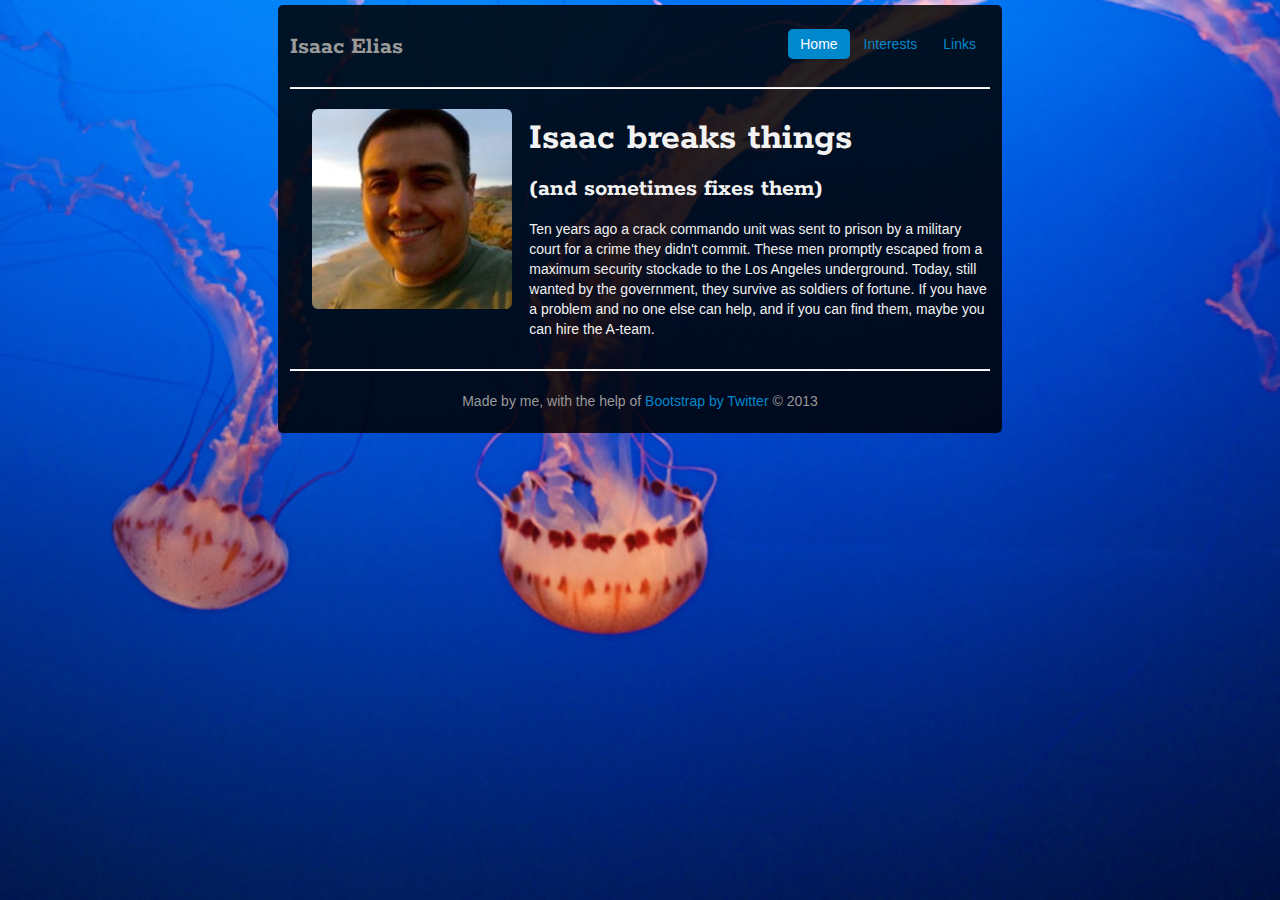
<file: index.html>
<html>
	<head>
		<link rel="stylesheet" type="text/css" href="normalize.css">
		<link rel="stylesheet" type="text/css" href="bootstrap.css">
		<link rel="stylesheet" type="text/css" href="custom.css">
		<link href='http://fonts.googleapis.com/css?family=Rokkitt:400,700' rel='stylesheet' type='text/css'>
		<title>This is Isaac's Portfolio Page</title>
	</head>

	<body>
	
		<div class="container-narrow">
			<div class="masthead">
					<ul class="nav nav-pills pull-right">
			          <li class="active"><a href="#">Home</a></li>
			          <li><a href="projects.html">Interests</a></li>
			          <li><a href="links.html">Links</a></li>
			        </ul>
			        <h3 class="muted"> Isaac Elias</h3>
			</div>
			<hr>
			<div class ="row-fluid">
			<div class="span4"><img class="pull-left img-rounded profile" src="img/profile.jpg"></div> 
			<div class="span8">
			<h1 class="racing-font">Isaac breaks things</h1>
			<h3 class="racing-font">(and sometimes fixes them)</h3>
			
			<p>
				Ten years ago a crack commando unit was sent to prison by a military court for a crime they didn't commit. These men promptly escaped from a maximum security stockade to the Los Angeles underground. Today, still wanted by the government, they survive as soldiers of fortune. If you have a problem and no one else can help, and if you can find them, maybe you can hire the A-team.
			</p>
		</div>
		</div>
		<hr>
		<div class="footer row-fluid">
			<div class=" muted center span12"> Made by me, with the help of <a href="http://twitter.github.com/"> Bootstrap by Twitter</a> &copy; 2013
			</div>
		</div>
	</body>
</html>
</file>
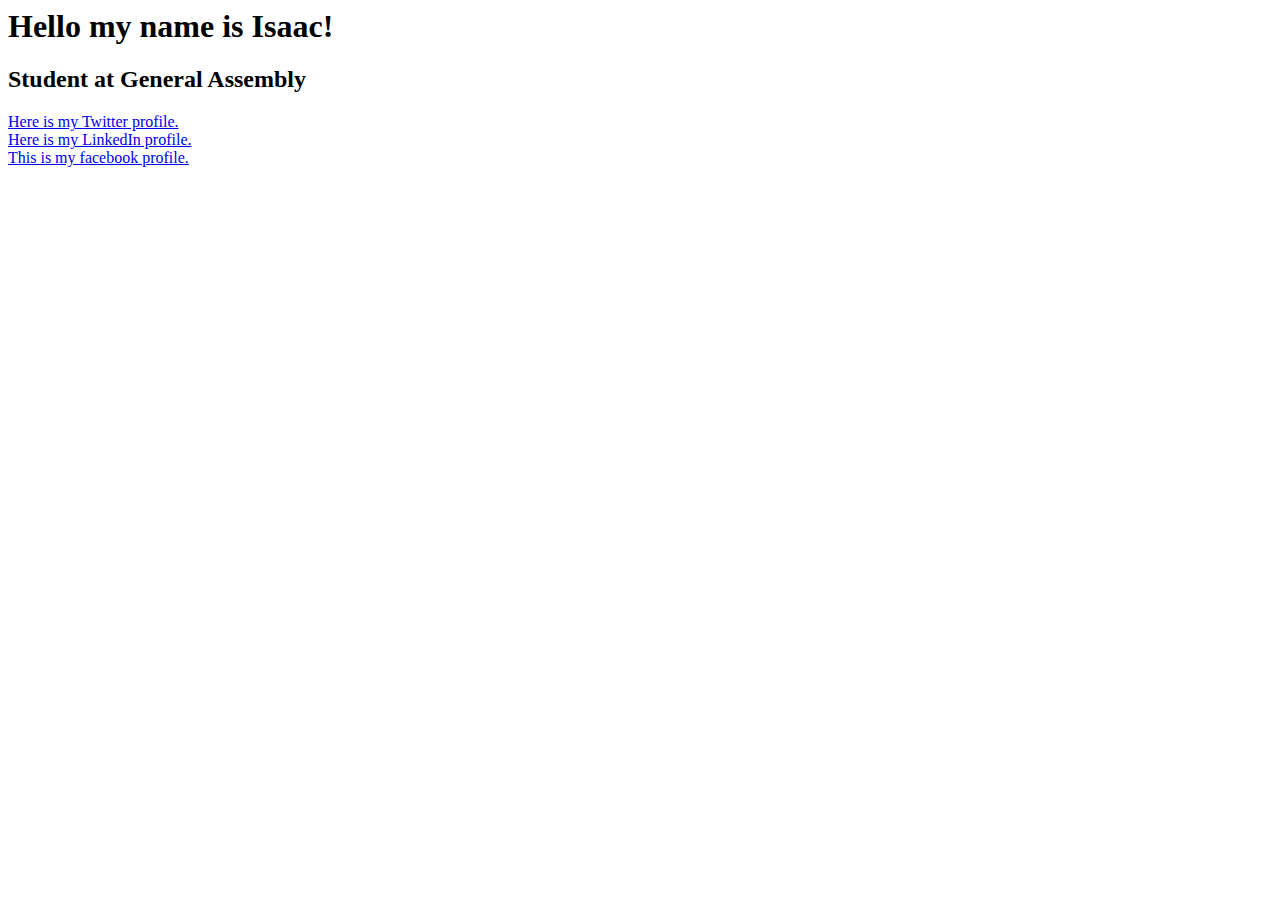
<file: anything.html>
<html>
	<head>
		<title>This is Isaac's Portfolio Page</title>
	</head>

	<body>
	
		<div>
			<h1>Hello my name is Isaac!</h1>
			<h2>Student at General Assembly</h2>
			<div>
				<a href="http://twitter.com/brainscraps">Here is my Twitter profile.</a>
			</div>
			<div>
				<a href="http://www.linkedin.com/in/isaacelias"> Here is my LinkedIn profile.</a>
			</div>
			<div>
				<a href="http://www.facebook.com/ielias.ca"> This is my facebook profile. </a>
			</div>
		</div>
	</body>
</html>
</file>
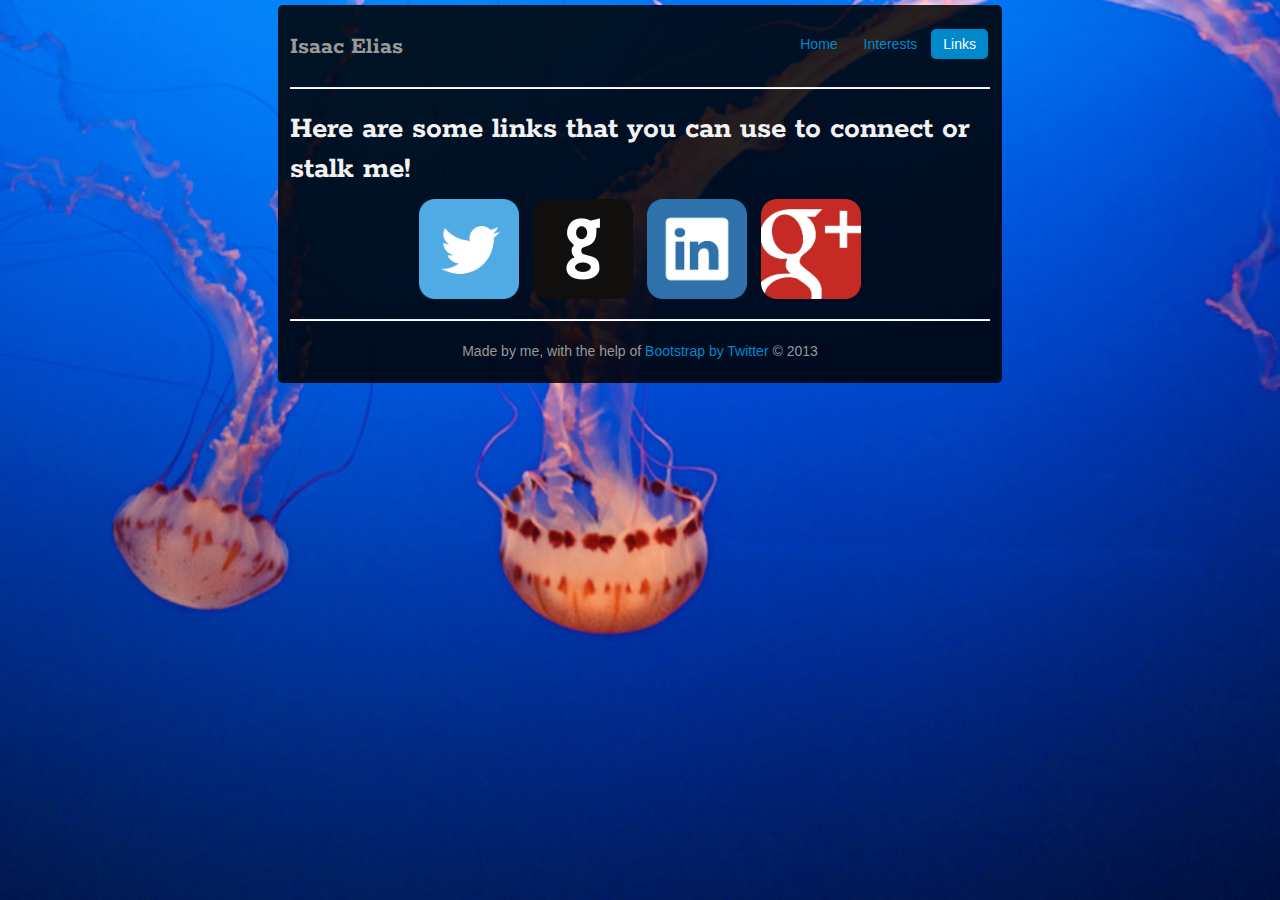
<file: links.html>
<html>
	<head>

		<link rel="stylesheet" type="text/css" href="normalize.css">
		<link rel="stylesheet" type="text/css" href="bootstrap.css">
		<link rel="stylesheet" type="text/css" href="custom.css">
		<link href='http://fonts.googleapis.com/css?family=Rokkitt:400,700' rel='stylesheet' type='text/css'>
		<title>This is Isaac's Portfolio Page</title>
	</head>

	<body>
	
		<div class="container-narrow">
			<div class="masthead">
					<ul class="nav nav-pills pull-right">
			          <li><a href="index.html">Home</a></li>
			          <li><a href="projects.html">Interests</a></li>
			          <li class="active"><a href="links.html">Links</a></li>
			        </ul>
			        <h3 class="muted"> Isaac Elias</h3>
			</div>
			<hr>

			<h2>Here are some links that you can use to connect or stalk me!</h2>
			<div class="social-drawer">

				<a href="http://twitter.com/brainscraps"><img class="social-icon" src="img/twitter.png" alt="twitter icon"></a>

				
				<a href="http://github.com/brainscraps"> <img class="social-icon" src="img/gh.png" alt="Github profile"> </a>


				<a href="http://www.linkedin.com/in/isaacelias"> <img class="social-icon" src="img/linkedin.png" alt="linkedin icon"></a>

				<a href="https://plus.google.com/u/0/112809701138110263879/"> <img class="social-icon" src="img/gplus.png" alt="google plus icon"> </a>


			</div>
			<hr>
			<div class="footer row-fluid">
			<div class=" muted center span12"> Made by me, with the help of <a href="http://twitter.github.com/"> Bootstrap by Twitter</a> &copy; 2013
			</div>
		</div>
		</div>
	</body>
</html>
</file>
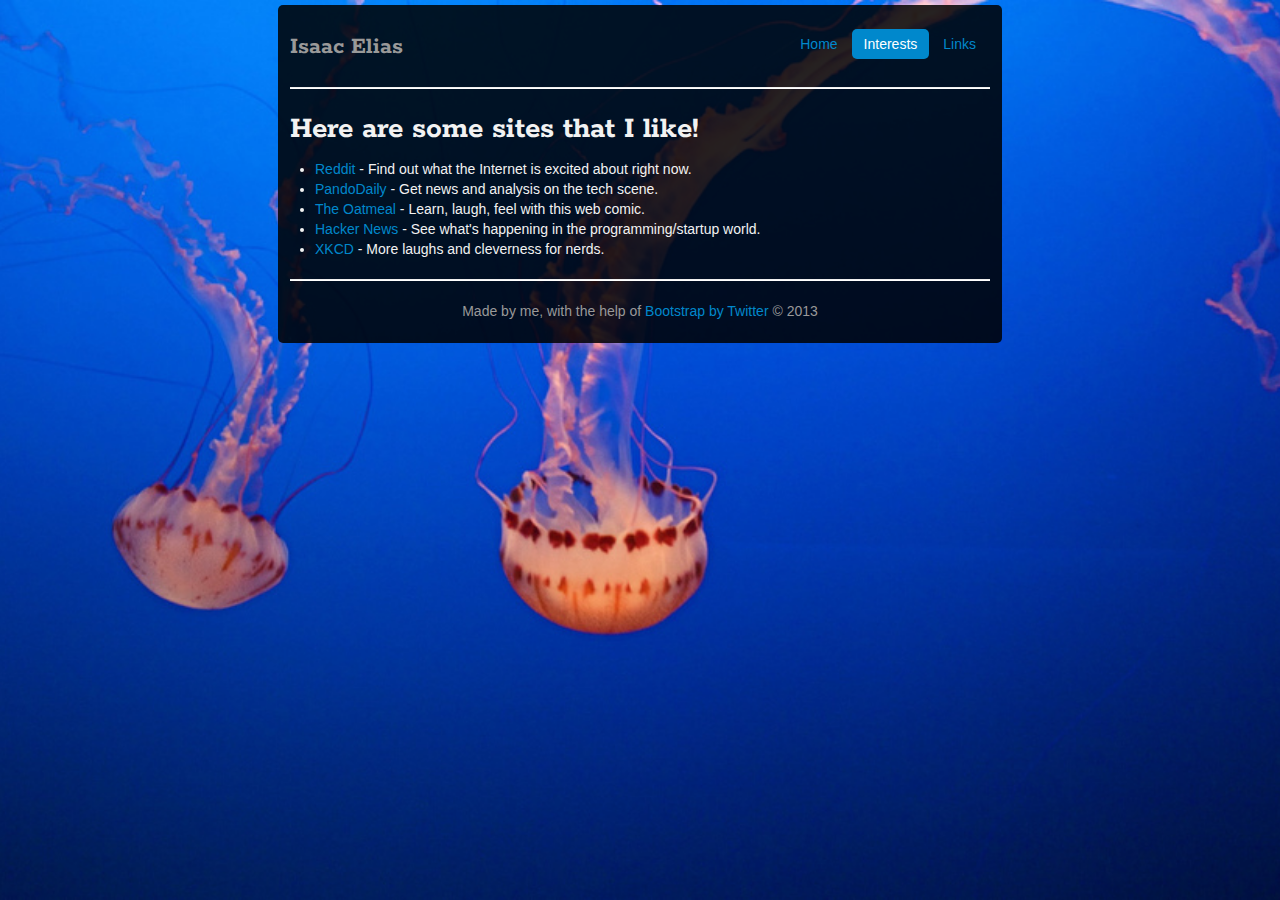
<file: projects.html>
<html>
	<head>

		<link rel="stylesheet" type="text/css" href="normalize.css">
		<link rel="stylesheet" type="text/css" href="bootstrap.css">
		<link rel="stylesheet" type="text/css" href="custom.css">
		<link href='http://fonts.googleapis.com/css?family=Rokkitt:400,700' rel='stylesheet' type='text/css'>
		<title>This is Isaac's Portfolio Page</title>
	</head>

	<body>
	
		<div class="container-narrow">
			<div class="masthead">
					<ul class="nav nav-pills pull-right">
			          <li><a href="index.html">Home</a></li>
			          <li class="active"><a href="projects.html">Interests</a></li>
			          <li><a href="links.html">Links</a></li>
			        </ul>
			        <h3 class="muted"> Isaac Elias</h3>
			</div>
			<hr>
			
			<h2>Here are some sites that I like!</h2>
				<ul>
				<li> <a href="http://reddit.com"> Reddit </a> -  Find out what the Internet is excited about right now. </li>
				<li> <a href="http://pandodaily.com"> PandoDaily </a> - Get news and analysis on the tech scene. </li>
				<li> <a href="http://theoatmeal.com"> The Oatmeal </a> - Learn, laugh, feel with this web comic. </li>
				<li> <a href="http://news.ycombinator.com"> Hacker News </a>  - See what's happening in the programming/startup world. </li>
				<li> <a href="http://xkcd.com/"> XKCD </a> - More laughs and cleverness for nerds. </li>
				</ul>

			<hr>
			<div class="footer row-fluid">
			<div class=" muted center span12"> Made by me, with the help of <a href="http://twitter.github.com/"> Bootstrap by Twitter</a> &copy; 2013
			</div>
		</div>
		</div>
	</body>
</html>
</file>
<file: custom.css>
.container-narrow{
	margin: auto;
	max-width: 700px;
	background-color: rgba(0,0,0,0.85);
	border-radius: 5px;
	padding: 12px 12px;
	color: #F2F2F2;
}

img.profile {
	margin: 0 22px;
}


.social-icon {
	height: 100px;
	width: 100px;
	margin: 0 5px;

}

.social-drawer {
	text-align: center;
}
body{
	background: none;
	margin-top: 5px;
}
html {
	background: url('img/back.jpg') no-repeat center center fixed; 
        -webkit-background-size: cover;
        -moz-background-size: cover;
        -o-background-size: cover;
        background-size: cover;
}

.racing-font{
	font-family: 'Rokkitt', cursive;
}

.center{
	text-align: center;
}

h2,h3 {
	font-family: 'Rokkitt', cursive;
}
</file>
